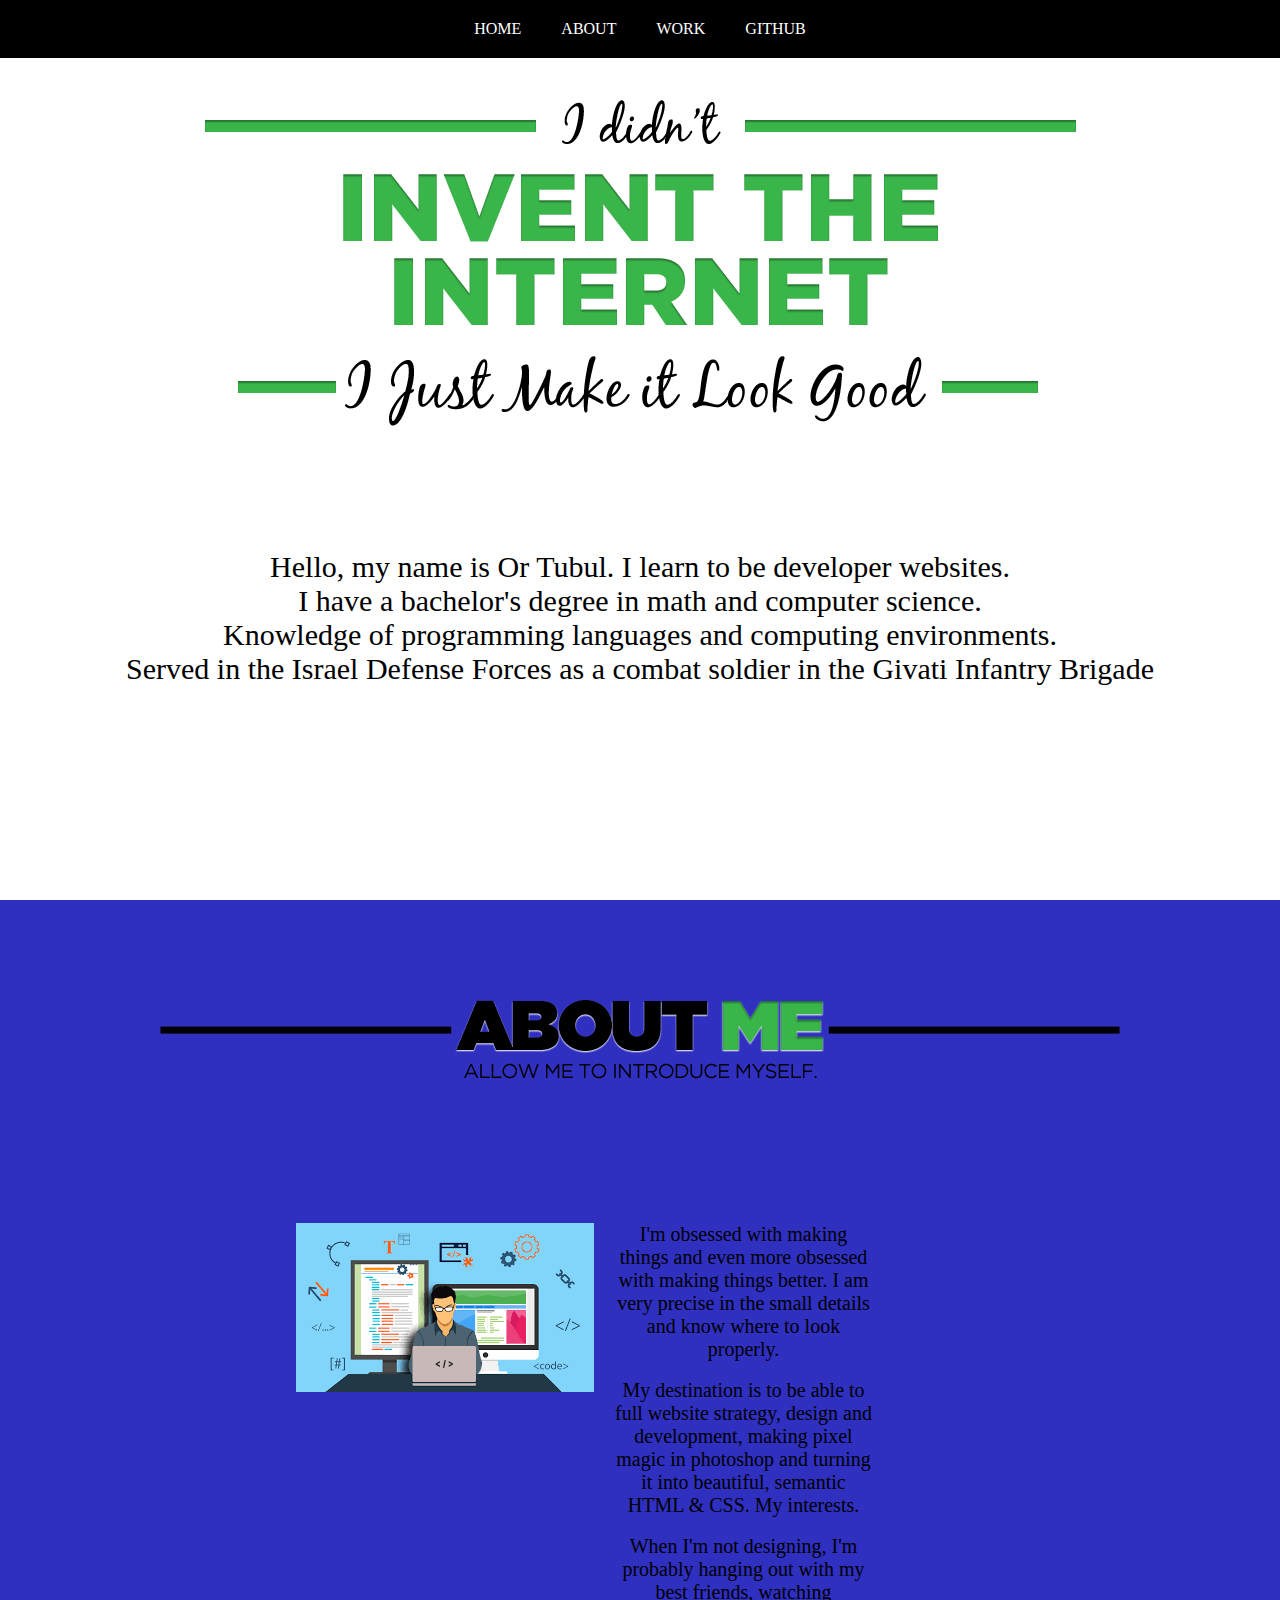
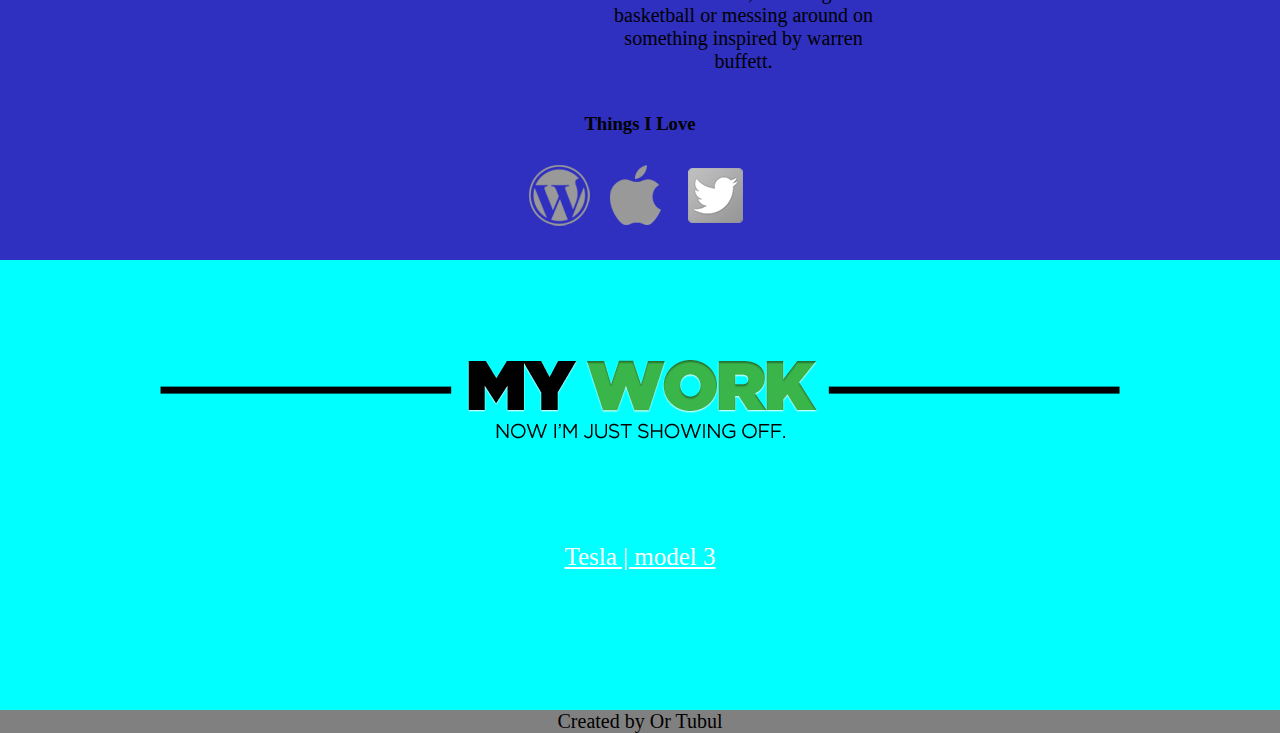
<file: public/pages/or_portfolio.html>
<!DOCTYPE html>
<html lang="en">
<head>
    <meta charset="UTF-8">
    <meta http-equiv="X-UA-Compatible" content="IE=edge">
    <meta name="viewport" content="width=device-width, initial-scale=1.0">
    <link rel="stylesheet" href="../styles/or_protfolio/desktop.styles.css">
    <link rel="stylesheet" media="all and (max-width:500px)" href="../styles/or_protfolio/mobile.styles.css">
    <title>Or portfolio</title>
</head>
<body>
    <section class="main_page">
        <nav>
            <ul>
                <li><a href="../index.html">HOME</a> </li>
                <li><a href="./or_portfolio.html#about">ABOUT</a> </li>
                <li><a href="./or_portfolio.html#work">WORK</a></li>
                <li><a href="https://github.com/ortub10">GITHUB</a></li>
            </ul>
        </nav>

        <main class="summary">
            <figure>
                <img src="../assets/images/images_or/invent.png" alt="invent">
            </figure>
            <p>
                Hello, my name is Or Tubul. I learn to be developer websites. <br>
                I have a bachelor's degree in math and computer science. <br>
                Knowledge of programming languages and computing environments. <br>
                Served in the Israel Defense Forces as a combat soldier in
                 the Givati Infantry Brigade <br>
            </p>
        </main>
    </section>

    <section id="about">
        <figure>
            <img src="../assets/images/images_or/about_me_or.png" alt="about">
        </figure>
        <div class="container">
            <figure>
                <img src="../assets/images/images_or/develop.png" alt="develop">
            </figure>
            <article>
                <p>
                    I'm obsessed with making things and even more obsessed with making things better.
                    I am very precise in the small details and know where to look properly. 
                </p>
                    <br>
                <p>
                    My destination is to be able to full website strategy,
                     design and development, making pixel magic in photoshop
                      and turning it into beautiful, semantic HTML & CSS.
                       My interests.
                </p>
                <br>
                <p>
                    When I'm not designing, I'm probably hanging out with my best friends,
                     watching basketball or messing around on something inspired by warren
                    buffett.
                </p>
            </article>
        </div>
        <div class="columns_medium">
            <h3>Things I Love</h3>
            <ul>
                <li><a href="http://www.wordpress.com/"><img
                            src="../assets/images/images_or/wordpress_icon.png"
                            alt="wordpress"></a></li>
                <li><a href="http://www.apple.com/"><img
                            src="../assets/images/images_or/apple_icon.png"
                            alt="apple"></a></li>
                <li><a href="http://twitter.com/chriswthurman"><img
                            src="../assets/images/images_or/twitter_gray.png"
                            alt="twitter"></a></li>
            </ul>
        </div> 
    </section>
    <section id="work">
        <figure>
            <img src="../assets/images/images_or/my-work.png" alt="about">
        </figure>
        <a href="https://lighthearted-liger-eb2bb3.netlify.app/">Tesla | model 3</a>
    </section>
    <footer id="footer">
        <p>Created by Or Tubul</p>
    </footer>
</body>
</html>
</file>
<file: public/styles/or_protfolio/desktop.styles.css>
*{
    margin: 0;
    padding: 0;
    box-sizing: border-box;
}
ul{
    list-style: none;
}
a{
    text-decoration: none;
    color: white;
}
a:hover{
    cursor: pointer;
    color: green;
}

.main_page nav{
    width: 100%;
    position: fixed;
    top: 0;
}
.main_page ul{
    display: flex;
    background-color: black;
    color: white;
    justify-content: center;
}
.main_page ul li{
    padding: 20px;
}

.summary{
    min-height: 100vh;
    text-align: center;

}
.summary figure{
    padding: 100px;
}
.summary p{
    padding: 20px;
    font-size: 30px;
}
#about{
    min-height: 100vh;
    text-align: center;
    background-color:rgb(47, 47, 192);
}
#about > figure{
    padding: 100px;
}
.container{
    padding: 40px;
    width: 60%;
    margin: auto;
    display: flex;
    justify-content: center;
    gap: 20px;
}

  .container p{
    width: 70%;
    font-size: 20px;
}  
.columns_medium ul{
 display: flex;
 justify-content: center;
 gap: 20px;
 padding:30px ;
}
#work{
   text-align: center; 
   min-height: 50vh;
   background-color:aqua;
}
#work figure{
    padding: 100px;
}
#work a{
    text-decoration: underline;
    font-size: 25px;
    padding: 20px;
}
#work a:hover{
    background-color: azure;
    border-radius: 10px;
}
#footer{
    background-color: gray;
    text-align: center;
    font-size: 20px;
}
</file>
<file: public/styles/or_protfolio/mobile.styles.css>
.summary figure img{

    padding: 10px;
    width:200px;
    height: 100px;
}
.summary p{
    padding: 10px;
    font-size: 25px;
}
/* #about figure{
    text-align: center;
} */
#about figure img{
    width:200px;
    height: 100px;
}

.container{
    flex-direction: column;
    align-items: center;
}
.container p{
    width: 100%;
    font-size: 20px;
}
#work figure img{
    width:250px;
    height: 100px;
} 
#work a{
    font-size: 20px;
}
</file>
